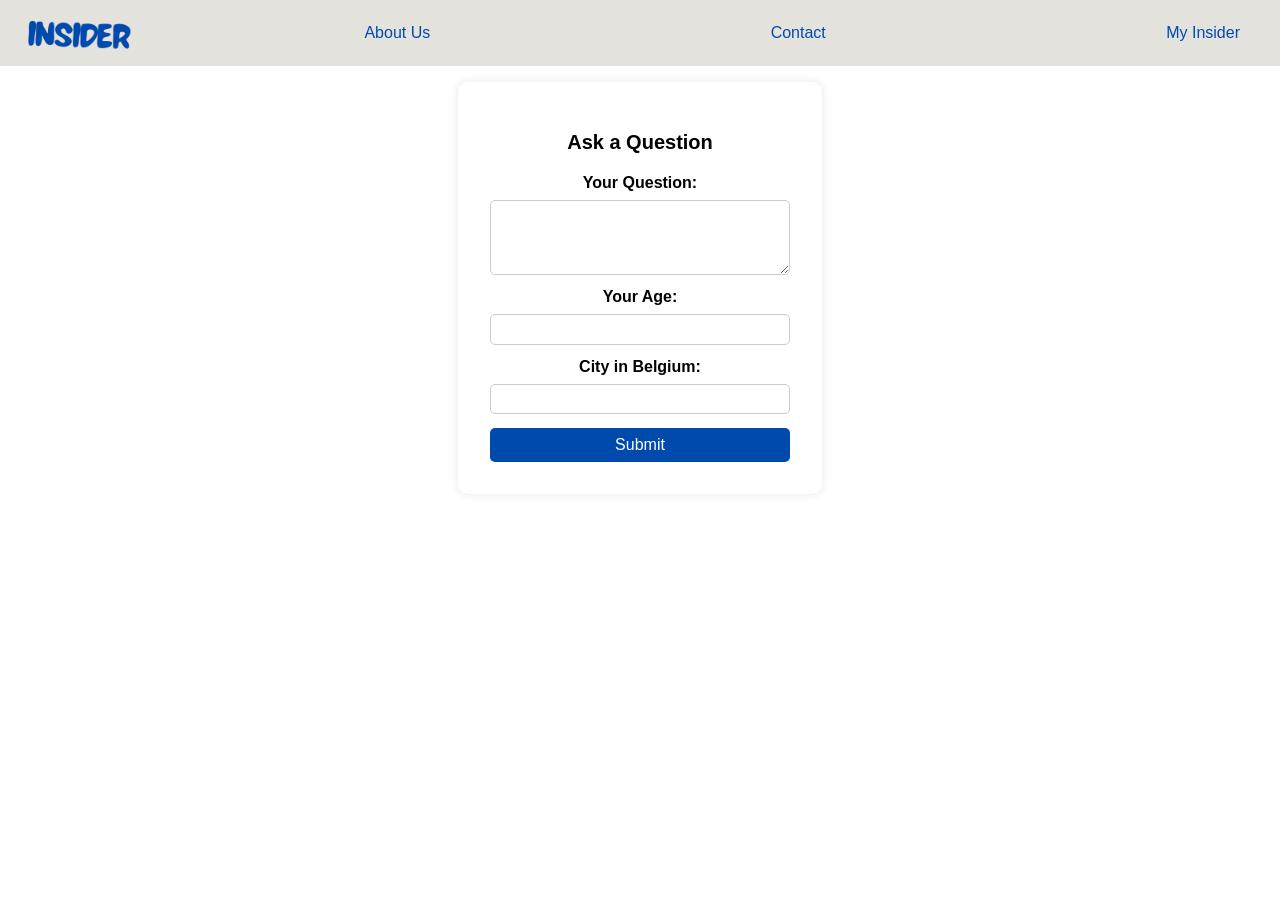
<file: index.html>
<!DOCTYPE html>
<html lang="en">
<head>
    <meta charset="UTF-8">
    <meta name="viewport" content="width=device-width, initial-scale=1.0">
    <title>Question Form</title>
    <link rel="stylesheet" href="styles.css">
</head>
<body>
    <div class="top-banner">
        <img src="logo.png" alt="Logo" class="logo">
        <div class="nav-item">About Us</div>
        <div class="nav-item">Contact</div>
        <div class="nav-item dropdown">
            My Insider
            <div class="dropdown-content">
                <a href="#">My Insider Space</a>
                <a href="#">My Insider Partner</a>
            </div>
        </div>
    </div>
    <div class="container">
        <h2>Ask a Question</h2>
        <form action="/submit" method="post">
            <label for="question">Your Question:</label>
            <textarea id="question" name="question" rows="4" required></textarea>
            
            <label for="age">Your Age:</label>
            <input type="number" id="age" name="age" min="1" required>
            
            <label for="city">City in Belgium:</label>
            <input type="text" id="city" name="city" required>
            
            <button type="submit">Submit</button>
        </form>
    </div>
    <script src="script.js"></script>
</body>
</html>
</file>
<file: styles.css>
body {
    font-family: Arial, sans-serif;
    background-color: white;
    margin: 0;
    display: flex;
    flex-direction: column;
    align-items: center;
}

.top-banner {
    background-color: #E4E2DD;
    color: #004AAD;
    width: 100%;
    display: flex;
    align-items: center;
    padding: 1em 2em; /* Added padding for spacing */
    box-sizing: border-box;
    position: relative;
}

.logo {
    height: 40px; /* Adjust the height as needed */
    margin-right: 20px;
    position: absolute;
    left: 20px;
}

.nav-item {
    padding: 0.5em;
    cursor: pointer;
    margin-left: auto; /* Pushes navigation items to the right */
    display: flex;
    align-items: center;
}

.dropdown-content {
    display: none;
    position: absolute;
    background-color: white;
    color: black;
    min-width: 160px;
    box-shadow: 0 8px 16px rgba(0, 0, 0, 0.2);
    z-index: 1;
    opacity: 0;
    transition: opacity 0.3s ease;
}

.dropdown-content a {
    color: black;
    padding: 12px 16px;
    text-decoration: none;
    display: block;
}

.dropdown-content a:hover {
    background-color: #ddd;
}

.dropdown:hover .dropdown-content {
    display: block;
    opacity: 1;
}

.banner {
    background-color: #E4E2DD;
    color: #004AAD;
    width: 100%;
    text-align: center;
    padding: 1em 0;
}

.container {
    background-color: white;
    padding: 2em;
    border-radius: 10px;
    box-shadow: 0 0 10px rgba(0, 0, 0, 0.1);
    width: 300px;
    text-align: center;
    margin-top: 1em;
}

h1 {
    font-size: 24px;
    margin: 0;
}

h2 {
    font-size: 20px;
    margin-bottom: 1em;
}

form {
    display: flex;
    flex-direction: column;
}

label {
    margin-bottom: 0.5em;
    font-weight: bold;
}

textarea, input {
    margin-bottom: 1em;
    padding: 0.5em;
    border: 1px solid #ccc;
    border-radius: 5px;
    width: 100%;
    box-sizing: border-box;
}

button {
    padding: 0.5em 1em;
    border: none;
    border-radius: 5px;
    background-color: #004AAD;
    color: white;
    font-size: 16px;
    cursor: pointer;
    transition: background-color 0.3s ease;
}

button:hover {
    background-color: #00337A;
}
</file>
